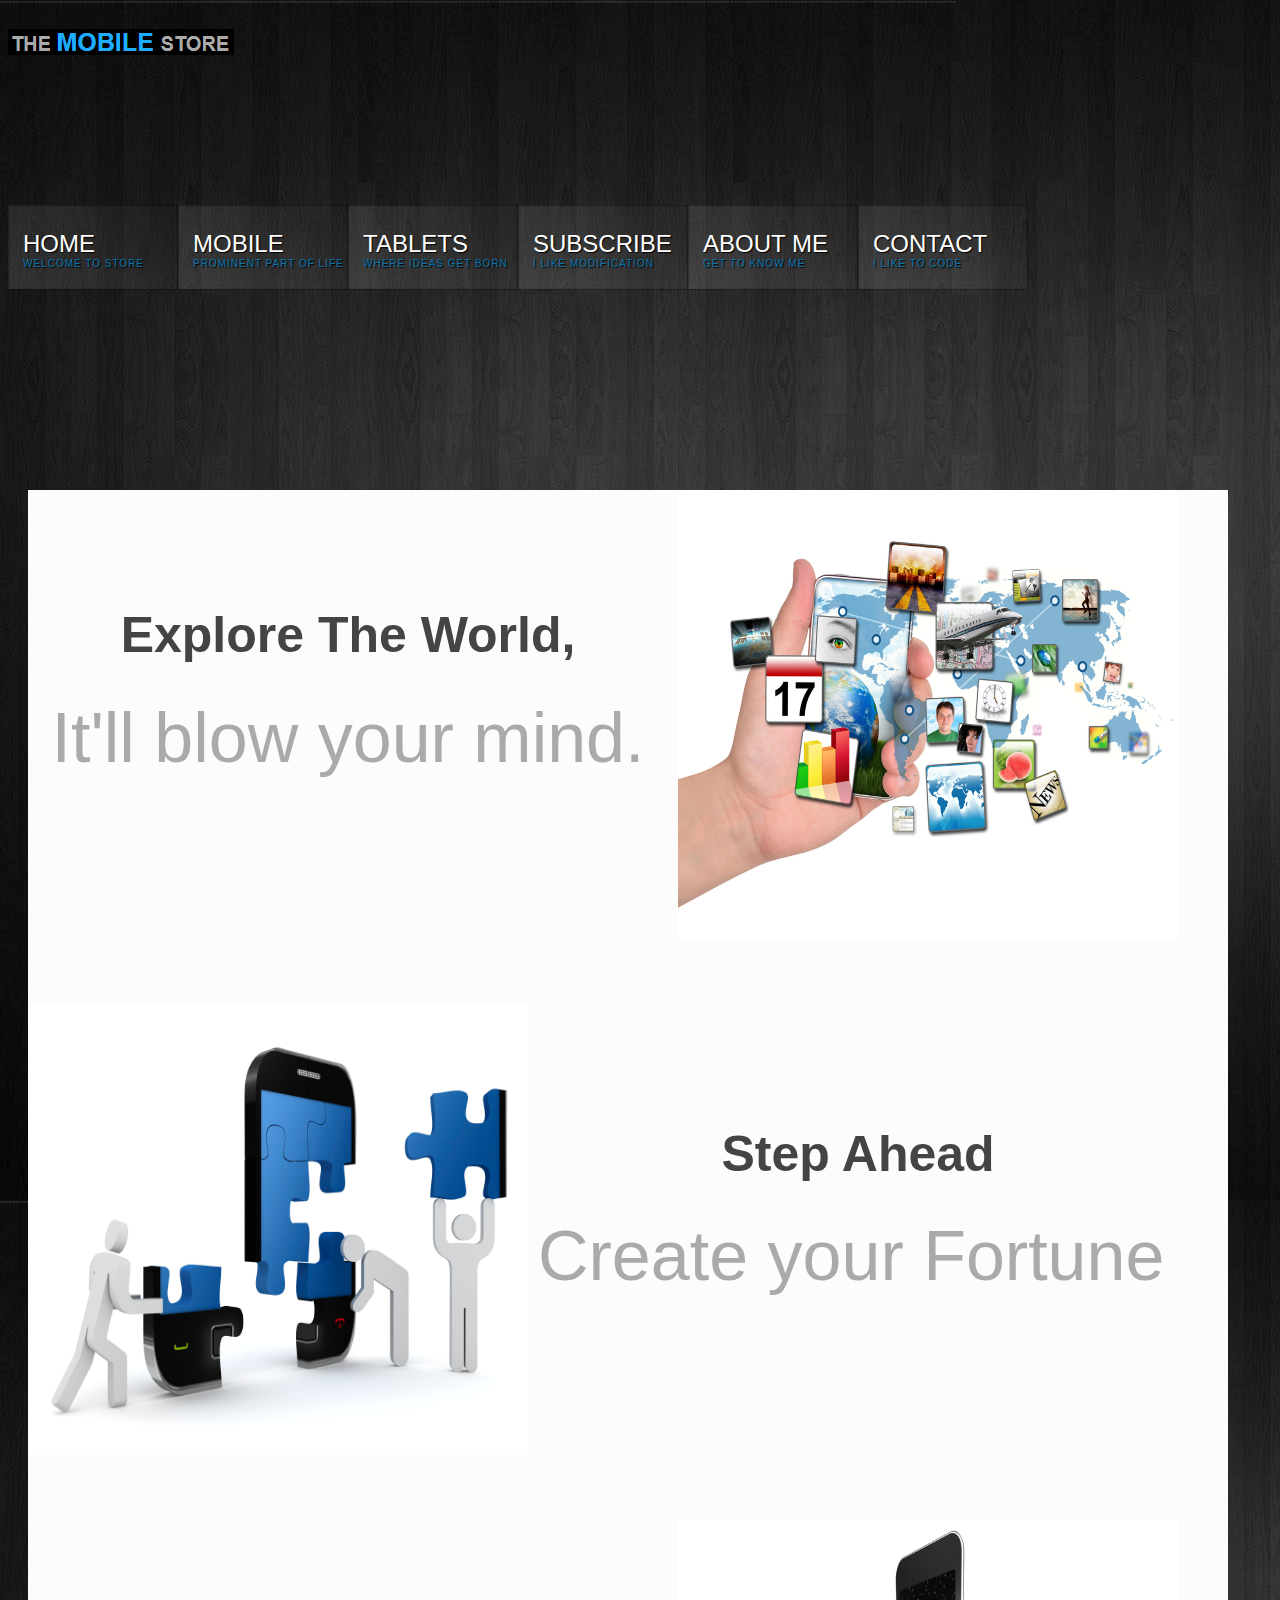
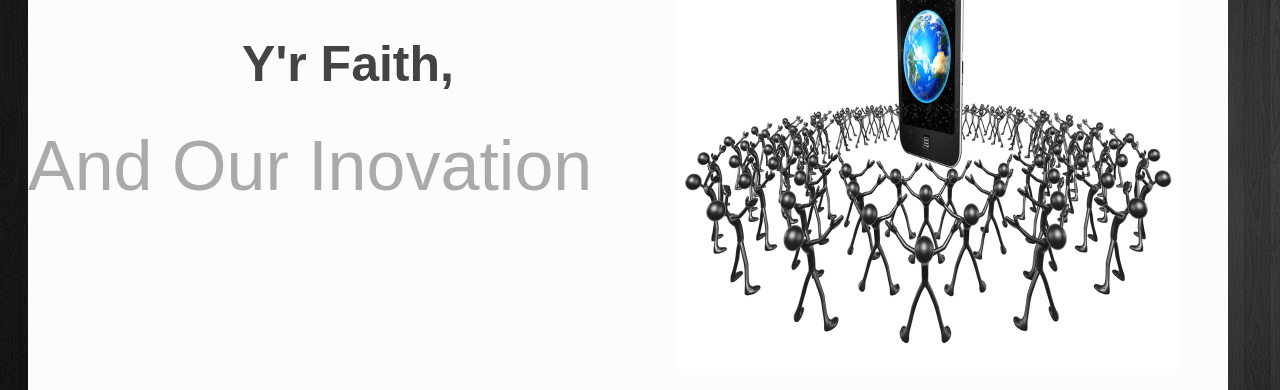
<file: WebDemoProject/index.html>
<!DOCTYPE html>
<html>
    <head>
        <title>The Mobile Store</title>
    	
        <link rel="stylesheet" href="css/style.css" type="text/css" media="screen"/>
		 <link rel="stylesheet" href="css/content.css" type="text/css" media="screen"/>
        <style>
			body{
				position:absolute;
				background:#333 url(images/bg.jpg) repeat top left;
				font-family:Arial;
			}
			span.reference{
				position:fixed;
				left:10px;
				bottom:10px;
				font-size:12px;
			}
			span.reference a{
				color:#aaa;
				text-transform:uppercase;
				text-decoration:none;
				text-shadow:1px 1px 1px #000;
				margin-right:30px;
			}
			span.reference a:hover{
				color:#ddd;
			}
			ul.sdt_menu{
				margin-top:150px;
			}
			h1.title{
				text-indent:-9000px;
				background:transparent url(images/title.png) no-repeat top left;
				width:230px;
				height:26px;
			}
		</style>
		<script>
	function myfunction2(){
		$('#a1').click(function(){
         $('#content').load("tablets.html");
        }
    );
}
function myfunction3(){
	$('#a2').click(function(){
         $('#content').load("login.html");
        }
    );}
		</script>
		<script>
	function myfunction(){
	
		var myAjaxCall = new XMLHttpRequest();
		
		myAjaxCall.onreadystatechange=function(){
			var returnValue = myAjaxCall.readyState;
			if(returnValue == 4)
			{
				var str = "The world’s largest Full HD smartphone display*";
				var str2 = "Now You're free to do just about anything"
				document.getElementById("text1").innerHTML = myAjaxCall.responseText;
				document.getElementById("textH1").innerHTML =str;
				document.getElementById("H3").innerHTML =str2;
				document.getElementById("A").src = "images/sam1.jpg";
				document.getElementById("span1").style.display="none";
				document.getElementById("span3").style.display="none";
				
				setInterval(
					function(){
					
						$("#A").fadeOut(1000,function(){A.src = "images/sam1.jpg";});
						$("#A").fadeIn(2000);
						$("#A").fadeOut(3000,function(){A.src = "images/sam2.jpg";});
						$("#A").fadeIn(4000);
				},5000);
				setInterval(
					function(){
					
						$("#B").fadeOut(1000,function(){B.src = "images/sony1.jpg";});
						$("#B").fadeIn(2000);
						$("#B").fadeOut(3000,function(){B.src = "images/sony2.jpg";});
						$("#B").fadeIn(4000);
				},5000);
				setInterval(
					function(){
					
						$("#C").fadeOut(1000,function(){C.src = "images/iphone1.jpg";});
						$("#C").fadeIn(2000);
						$("#C").fadeOut(3000,function(){C.src = "images/iphone2.jpg";});
						$("#C").fadeIn(4000);
				},5000);	
		
			}
		}
		myAjaxCall.open("GET","text1.txt",true);
		myAjaxCall.send();
			
	}
	</script>
    </head>

    <body>
	<div class="wrapper">
		<div  class="content">
			<h1 class="title">The Mobile Store</h1>
			<ul id="sdt_menu" class="sdt_menu">
				<li>
					<a href="#">
						<img src="images/2.jpg" alt=""/>
						<span class="sdt_active"></span>
						<span class="sdt_wrap">
							<span class="sdt_link">Home</span>
							<span class="sdt_descr">Welcome to store</span>
						</span>
					</a>
					<div class="sdt_box">
						<a href="index.html">Go back to HOME</a>
						
					</div>
				</li>
				<li>
					<a href="#">
						<img src="images/1.jpg" alt=""/>
						<span class="sdt_active"></span>
						<span class="sdt_wrap">
							<span class="sdt_link">Mobile</span>
							<span class="sdt_descr">Prominent part of Life</span>
						</span>
					</a>
					<div class="sdt_box">
							<a href="#" onclick="myfunction()">New Models</a><!-- Here myfunction will Call & load different images-->
							
					</div>
				</li>
				<li>
					<a href="#">
						<img src="images/3.jpg" alt=""/>
						<span class="sdt_active"></span>
						<span class="sdt_wrap">
							<span class="sdt_link">Tablets</span>
							<span class="sdt_descr">Where ideas get born</span>
						</span>
					</a>
					<div class="sdt_box">
						<a id="a1" onclick="myfunction2()" href="#" >Store</a><!--call myfunction2 load Tablets Page-->
						
					</div>
				</li>
				<li>
					<a href="#">
						<img src="images/4.jpg" alt=""/>
						<span class="sdt_active"></span>
						<span class="sdt_wrap">
							<span class="sdt_link">Subscribe</span>
							<span class="sdt_descr">I like modification</span>
						</span>
					</a>
					<div class="sdt_box">
						<a id="a2" href="#" onclick="myfunction3()">Give Your Informantion</a>
						
					</div>
				</li>
				<li>
					<a href="#">
						<img src="images/5.jpg" alt=""/>
						<span class="sdt_active"></span>
						<span class="sdt_wrap">
							<span class="sdt_link">About me</span>
							<span class="sdt_descr">Get to know me</span>
						</span>
					</a>
				</li>
				<li>
					<a href="#">
						<img src="images/6.jpg" alt=""/>
						<span class="sdt_active"></span>
						<span class="sdt_wrap">
							<span class="sdt_link">Contact</span>
							<span class="sdt_descr">I like to code</span>
						</span>
					</a>
					
				</li>
			</ul>
		</div>
		
		<div id="content" class="dynamic">
		
			<div class="subcont1">
				<div id="text1" class="text1">
					
					<h1 class="textH1"><br/><br/>Explore The World,</h1><span class="span1">It'll blow your mind.</span>
					
				</div>
				<div id="img1" class="img1">
					<img id="A" height="450" width="500" src="images/a.jpg">
					
				</div>
			</div>
			<div class="subcont2">
				<div class="img2">
					<img id="B" height="450" width="500" src="images/b.jpg">
				</div>
				<div id="text2" class="text2">
					<h1 id="textH1" class="textH1"><br/><br/>Step Ahead</h1><span id="span1" class="span1">Create your Fortune</span>
					
				</div>
			</div>
			<div class="subcont3">
				<div id="text3" class="text3">
					<h1 id="H3" class="textH1"><br/><br/>Y'r Faith,</h1><span id="span3" class="span1">And Our Inovation</span>
					
				</div>
				<div id="img3" class="img3">
					<img id="C" height="450" width="500" src="images/c.jpg">
				</div>
			</div>
		</div>
       
		</div>
        <!-- The JavaScript -->
        <script type="text/javascript" src="js/jquery.js"></script>
		<script type="text/javascript" src="js/jquery.easing.1.3.js"></script>
			<script>
	
			setInterval(
					function(){
					
						$("#A").fadeOut(1000,function(){A.src = "images/img1.jpg";});
						$("#A").fadeIn(2000);
						$("#A").fadeOut(3000,function(){A.src = "images/a.jpg";});
						$("#A").fadeIn(4000);
				},5000);
		
			setInterval(
					function(){
					
						$("#B").fadeOut(1000,function(){B.src = "images/img2.jpg";});
						$("#B").fadeIn(2000);
						$("#B").fadeOut(3000,function(){B.src = "images/b.jpg";});
						$("#B").fadeIn(4000);
				},5000);
			setInterval(
					function(){
					
						$("#C").fadeOut(1000,function(){C.src = "images/img3.jpg";});
						$("#C").fadeIn(2000);
						$("#C").fadeOut(3000,function(){C.src = "images/c.jpg";});
						$("#C").fadeIn(4000);
				},5000);	
			
</script>
        <script type="text/javascript">
            $(function() {
			    $('#sdt_menu > li').bind('mouseenter',function(){
					var $elem = $(this);
					$elem.find('img')
						 .stop(true)
						 .animate({
							'width':'170px',
							'height':'170px',
							'left':'0px'
						 },400,'easeOutBack')
						 .andSelf()
						 .find('.sdt_wrap')
					     .stop(true)
						 .animate({'top':'140px'},500,'easeOutBack')
						 .andSelf()
						 .find('.sdt_active')
					     .stop(true)
						 .animate({'height':'170px'},300,function(){
						var $sub_menu = $elem.find('.sdt_box');
						if($sub_menu.length){
							var left = '170px';
							if($elem.parent().children().length == $elem.index()+1)
								left = '-170px';
							$sub_menu.show().animate({'left':left},200);
						}	
					});
				}).bind('mouseleave',function(){
					var $elem = $(this);
					var $sub_menu = $elem.find('.sdt_box');
					if($sub_menu.length)
						$sub_menu.hide().css('left','0px');
					
					$elem.find('.sdt_active')
						 .stop(true)
						 .animate({'height':'0px'},300)
						 .andSelf().find('img')
						 .stop(true)
						 .animate({
							'width':'0px',
							'height':'0px',
							'left':'85px'},400)
						 .andSelf()
						 .find('.sdt_wrap')
						 .stop(true)
						 .animate({'top':'25px'},500);
				});
            });
        </script>
    </body>
</html>
</file>
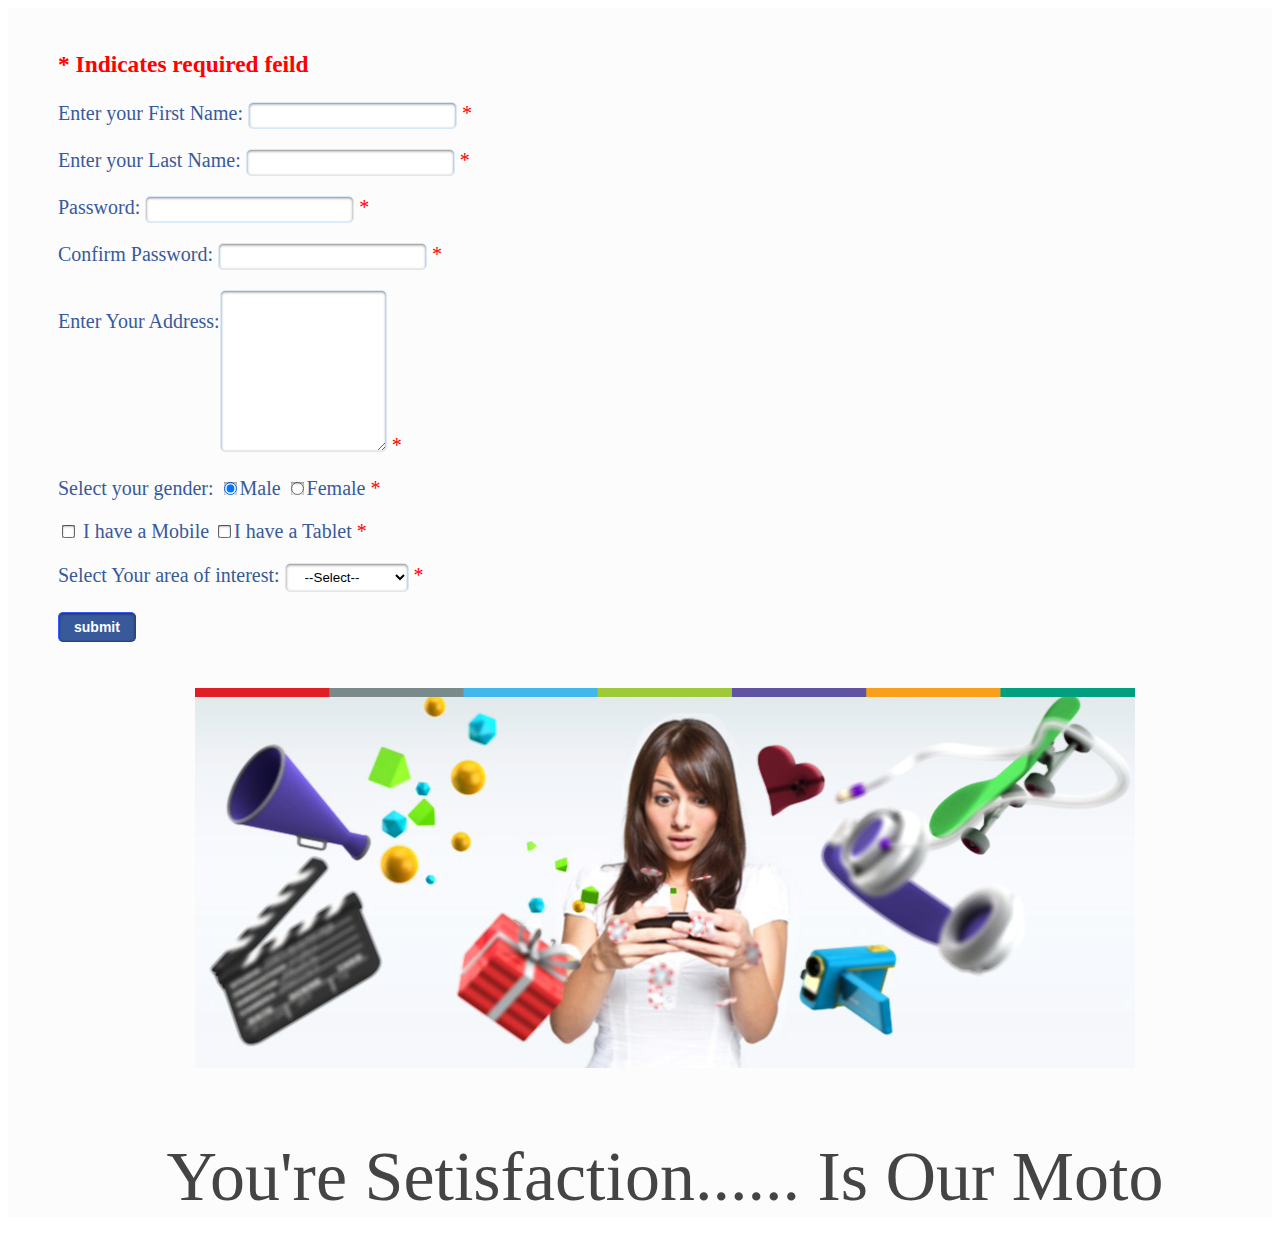
<file: WebDemoProject/login.html>
<html>
<head>
<style>
.star{
color:red;
}
body{

}
#contentdiv
{	
	padding-top:20px;
   padding-left:50px;
   height=100%;
   width=100%;
    background-color:#fcfcfc;
   
    text-align: left;
    color: #385A9A ;
    font-size: 20px;
  
}
#add{
float:left;
}
.buttonclass
{
    background-color:#385A9A;
    color:#FFFFFF;
    font-weight:bold;
    height:30px;
    border-style:outset;
    border-color:#385AFF;	
    font-size:14px;  
}

input, textarea, select
{	
    
    padding: 5px 15px;				
    background: #fff;
    border: 1px solid #D7E9F9;
    border-radius: 5px;	
    box-shadow: inset 0 1px 3px rgba(0,0,0,0.50);
    -moz-box-shadow: inset 0 1px 3px rgba(0,0,0,0.50);
    -webkit-box-shadow: inset 0 1px 3px rgba(0,0,0,0.50);
    
}
#msg{
text-align:center;
font-size:70px;
color:#444444;
}
</style>
<script>

function validate(){
	document.getElementById('fnSpan').innerHTML="*";
    document.getElementById('lnSpan').innerHTML="*";
    document.getElementById('pSpan').innerHTML="*";
    document.getElementById('cpSpan').innerHTML="*";
    document.getElementById('mSpan').innerHTML="";
    document.getElementById('rdSpan').innerHTML="*";
    document.getElementById('chSpan').innerHTML="*";
    document.getElementById('slSpan').innerHTML="*";
    document.getElementById('taSpan').innerHTML="*";
       
	var retvalue = true;
	var radio = document.getElementsByName("gender");
	var r = -1;
	var check = document.getElementsByName("gadget");
	var c = -1;
	var sel = document.getElementById("Device");
	var op = sel.options[sel.selectedIndex].value;
	var op1 = sel.options[sel.selectedIndex].text;
	var area = document.getElementById("txt").value;
	var firstName = document.getElementById("firstName").value;
	var lastName = document.getElementById("lastName").value;
	var password = document.getElementById("password").value;
	var confPassword = document.getElementById("confPassword").value;
	if(firstName == ""){
	 document.getElementById("fnSpan").innerHTML="please enter your First Name...";
	 retvalue = false;
	}
	if(lastName == ""){
	document.getElementById("lnSpan").innerHTML="please enter your last Name...";
	retvalue = false;
	}
	if(password == ""){
	document.getElementById("pSpan").innerHTML="please enter your password...";
	retvalue = false;
	}
	if(confPassword == ""){
	document.getElementById("cpSpan").innerHTML="please enter your confirm Password...";
	retvalue = false;
	}
	if(password != confPassword){
	document.getElementById("mSpan").innerHTML="your password must be match....";
	retvalue = false;
	}
	for(var i=0; i<radio.length; i++){
		if(radio[i].checked){
			alert("you are " + radio[i].value);
			r = i;
		}
	}
	if(r == -1){
	document.getElementById("rdSpan").innerHTML="please select your gender..";
	retvalue = false;
	}
	for(i=0; i<check.length; i++){
		if(check[i].checked){
			alert("you have a " + check[i].value);
			c = i;
		}
	}
	if(c == -1){
	document.getElementById("chSpan").innerHTML="please choose your gadget..";
	retvalue = false;
	}
	if(op == 0){
	document.getElementById("slSpan").innerHTML="Please select a Device";
	retvalue = false;
	}
	else
	alert("Device = " + op1);

	if(area === ''){
	document.getElementById("taSpan").innerHTML="Please Your Address...";
	retvalue = false;
	}
	return retvalue;
}

</script>
</head>
<body>
<form onsubmit="return validate();">
	<div id="contentdiv">
		<h3><span class="star">* Indicates required feild</span></h3>
			<p>
				Enter your First Name: 
				<input type="text" id="firstName"/> <span id="fnSpan" class="star">*</span>
			</p>
			<p>Enter your Last Name: 
				<input type="text" id="lastName"/> <span id="lnSpan"class="star">*</span>
			</p>
			<p>Password: 
				<input type="password" id="password"/> <span id="pSpan" class="star">*</span>
			</p>
			<p>Confirm Password:
				<input type="password" id="confPassword"/> <span id="cpSpan" class="star">*</span>
			</p>
			<span id="mSpan" class="star"></span>
			<p id="add">
			Enter Your Address:
			</p>
			<p>
				<textarea id="txt" rows="10" cols="15"></textarea> <span id="taSpan" class="star">*</span>
			</p>
			</p>
			Select your gender:
				<input type="radio" name="gender" value="Male" checked>Male</input>
				<input type="radio" name="gender" value="Female">Female</input> <span id="rdSpan" class="star">*</span>
			
			<p>
				<input type="checkbox" name="gadget" value="Mobile"> I have a Mobile</input>
				<input type="checkbox" name="gadget" value="Tablet">I have a Tablet</input> <span id="chSpan" class="star">*</span>
			</p>
			<p>
Select Your area of interest:
<select id="Device">
	<option value="0">--Select--</option>
	<option value="1">Mobiles</option>
	<option value="2">Tablets</option>
	<option value="3">Accessories</option>
</select> <span id="slSpan" class="star">*</span></p>

<input class="buttonclass" type="submit" name="submit" value="submit"></input>
</br></br></br>
<div align="center">
	<img src="images/lgin.jpg"/>
<div>
</br></br></br>
<div id="msg">
	You're Setisfaction...... Is Our Moto 
</div>
</div>
</form>
</body>
</html>
</file>
<file: WebDemoProject/css/style.css>
ul.sdt_menu{
	margin:0;
	padding:0;
	list-style: none;
	font-family:"Myriad Pro", "Trebuchet MS", sans-serif;
	font-size:14px;
	width:1020px;
}
ul.sdt_menu a{
	text-decoration:none;
	outline:none;
}
ul.sdt_menu li{
	float:left;
	width:170px;
	height:85px;
	position:relative;
	cursor:pointer;
}
ul.sdt_menu li > a{
	position:absolute;
	top:0px;
	left:0px;
	width:170px;
	height:85px;
	z-index:12;
	background:transparent url(../images/overlay.png) no-repeat bottom right;
	-moz-box-shadow:0px 0px 2px #000 inset;
	-webkit-box-shadow:0px 0px 2px #000 inset;
	box-shadow:0px 0px 2px #000 inset;
}
ul.sdt_menu li a img{
	border:none;
	position:absolute;
	width:0px;
	height:0px;
	bottom:0px;
	left:85px;
	z-index:100;
	-moz-box-shadow:0px 0px 4px #000;
	-webkit-box-shadow:0px 0px 4px #000;
	box-shadow:0px 0px 4px #000;
}
ul.sdt_menu li span.sdt_wrap{
	position:absolute;
	top:25px;
	left:0px;
	width:170px;
	height:60px;
	z-index:15;
}
ul.sdt_menu li span.sdt_active{
	position:absolute;
	background:#111;
	top:85px;
	width:170px;
	height:0px;
	left:0px;
	z-index:14;
	-moz-box-shadow:0px 0px 4px #000 inset;
	-webkit-box-shadow:0px 0px 4px #000 inset;
	box-shadow:0px 0px 4px #000 inset;
}
ul.sdt_menu li span span.sdt_link,
ul.sdt_menu li span span.sdt_descr,
ul.sdt_menu li div.sdt_box a{
	margin-left:15px;
	text-transform:uppercase;
	text-shadow:1px 1px 1px #000;
}
ul.sdt_menu li span span.sdt_link{
	color:#fff;
	font-size:24px;
	float:left;
	clear:both;
}
ul.sdt_menu li span span.sdt_descr{
	color:#0B75AF;
	float:left;
	clear:both;
	width:155px; /*For dumbass IE7*/
	font-size:10px;
	letter-spacing:1px;
}
ul.sdt_menu li div.sdt_box{
	display:block;
	position:absolute;
	width:170px;
	overflow:hidden;
	height:170px;
	top:85px;
	left:0px;
	display:none;
	background:#000;
}
ul.sdt_menu li div.sdt_box a{
	float:left;
	clear:both;
	line-height:30px;
	color:#0B75AF;
}
ul.sdt_menu li div.sdt_box a:first-child{
	margin-top:15px;
}
ul.sdt_menu li div.sdt_box a:hover{
	color:#fff;
}
</file>
<file: WebDemoProject/css/content.css>
.dynamic{
position:relative;
top:200px;
clear:left;
left:20px;
height:1500px;
width:1200px;
background-color:#FCFCFC

}
#text1{
text-align:center;
font-size:40px;
color:#444444;
}
.subcont1{

margin-top:-60px;
height:500px;
width:1200px;
background-color:#FCFCFC;
}
.text1{
margin-top:20px;
height:450px;
width:640px;
background-color:#FCFCFC;
}
.formateText{

}
.textH1{

text-align:center;
font-size:50px;
color:#444444;
}
.span1{
text-align:center;
font-size:70px;
color:#AAAAAA;
}
.img1{
height:450px;
width:500px;
margin-left:650px;
margin-top:-450px;
clear:right;
background-color:#FCFCFC;
}
.subcont2{
position:absolute;
top:495px;
height:500px;
width:1200px;
background-color:#FCFCFC;
}
.img2{

margin-top:20px;
height:450px;
width:500px;

background-color:#FCFCFC;
}
.text2{

margin-top:-480px;
height:450px;
width:640px;
background-color:#FCFCFC;
margin-left:510px;
}

.subcont3{
position:absolute;
top:995px;
height:500px;
width:1200px;
background-color:#FCFCFC;
}
.text3{

height:450px;
width:640px;
background-color:#FCFCFC;
}
.img3{

margin-top:-450px;
height:450px;
width:500px;
margin-left:650px;
clear:right;
background-color:#FCFCFC;
}
</file>
